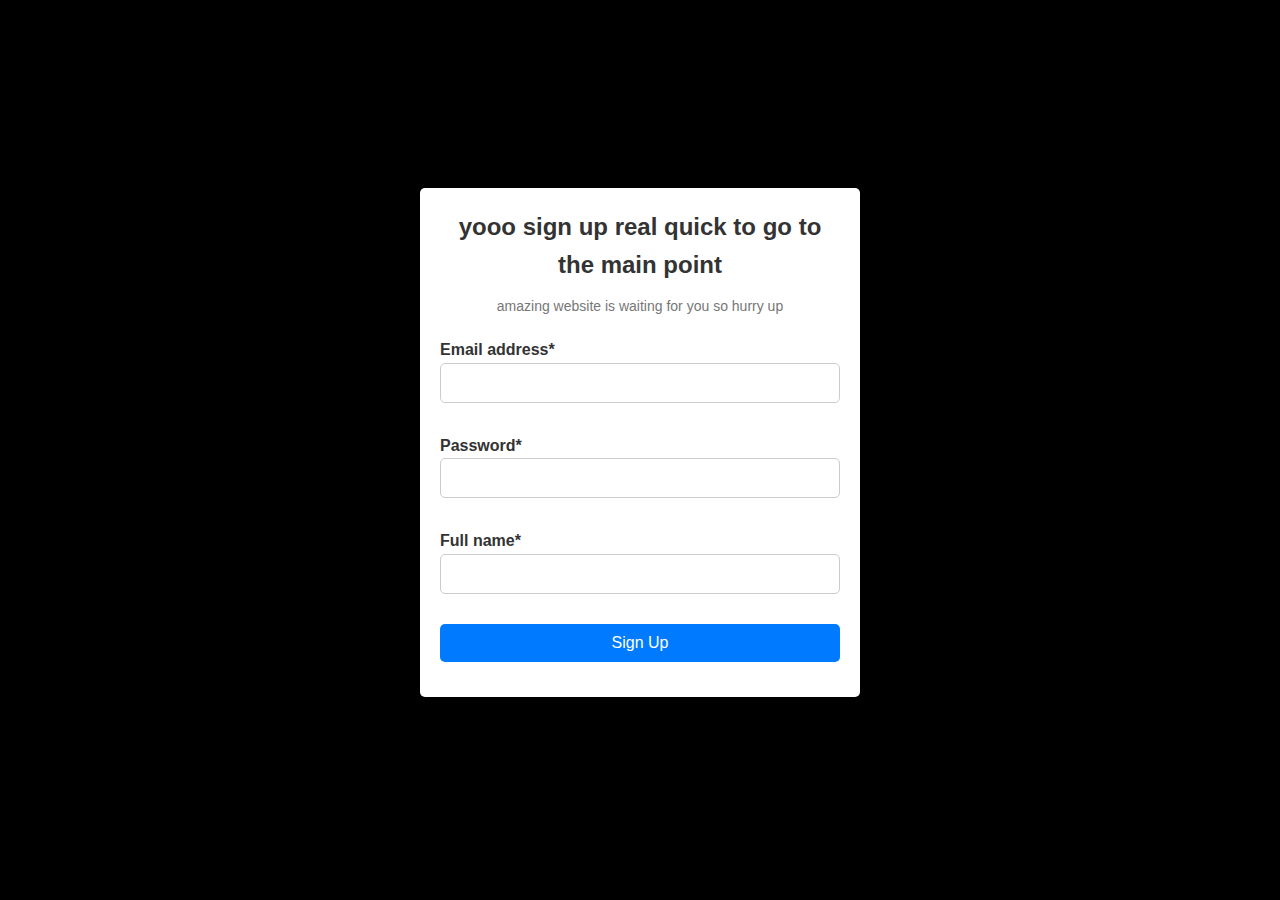
<file: docs/index.html>
<!DOCTYPE html>
<html lang="en">
<head>
    <meta charset="UTF-8">
    <title>Signup</title>
    <style>
        /* Reset default styles */
        body, h4, p, label, input, button {
          margin: 0;
          padding: 0;
          box-sizing: border-box;
        }

        /* Center the signup form */
        body {
          font-family: Arial, sans-serif;
          line-height: 1.6;
          color: #333;
          display: flex;
          justify-content: center;
          align-items: center;
          min-height: 100vh;
          background-color: black;
        }

        .container {
          width: 100%;
          max-width: 400px;
          padding: 20px;
          background-color: #fff;
          border-radius: 5px;
          box-shadow: 0 2px 10px rgba(0, 0, 0, 0.1);
        }

        /* Append the new styles for the background animation */
        .bg-animation {
          position: absolute;
          top: 0;
          left: 0;
          width: 100%;
          height: 100%;
          z-index: -1;
          animation: bgAnimation 10s infinite;
          background-size: cover;
        }

        @keyframes bgAnimation {
          0% {
            background-color: #ffcc00;
          }
          50% {
            background-color: #ff3399;
          }
          100% {
            background-color: #ffcc00;
          }
        }

        /* Rest of your existing styles */
        h4 {
          font-size: 24px;
          font-weight: bold;
          margin-bottom: 10px;
          text-align: center;
        }

        p {
          font-size: 14px;
          color: #777;
          margin-bottom: 20px;
          text-align: center;
        }

        form {
          display: flex;
          flex-direction: column;
        }

        div {
          margin-bottom: 15px;
        }

        label {
          font-size: 16px;
          font-weight: bold;
        }

        input {
          width: 100%;
          padding: 10px;
          border: 1px solid #ccc;
          border-radius: 5px;
          font-size: 16px;
        }

        input[type="radio"] {
          margin-right: 5px;
        }

        input[type="submit"], button {
          padding: 10px 20px;
          background-color: #007BFF;
          color: #fff;
          font-size: 16px;
          border: none;
          border-radius: 5px;
          cursor: pointer;
        }

        input[type="submit"]:hover, button:hover {
          background-color: #0056b3;
        }

        a {
          text-decoration: none;
          color: #007BFF;
        }

        a:hover {
          text-decoration: underline;
        }
    </style>
</head>
<body>
    <div class="bg-animation"></div>
    <div class="container">
        <form method="post" action="/">
            <!-- Heading -->
            <h4>yooo sign up real quick to go to the main point</h4>
            <!-- Subheading -->
            <p>amazing website is waiting for you so hurry up</p>
            <!-- Email -->
            <div>
                <label>Email address*</label>
                <div>
                    <input type="email"  name="email" id="emailStr" required>
                </div>
            </div>
            <!-- Password -->
            <div>
                <label>Password*</label>
                <div class="input-group">
                    <input type="password"  name="password" minlength="6">
                </div>
            </div>
            <div>
                <label>Full name*</label>
                <div class="input-group">
                    <input type="text"  name="full_name">
                </div>
            </div>
            <!-- Button -->
            <div>
                <input type="submit" value="Sign Up"/>
            </div>
        </form>
    </div>
</body>
</html>
</file>
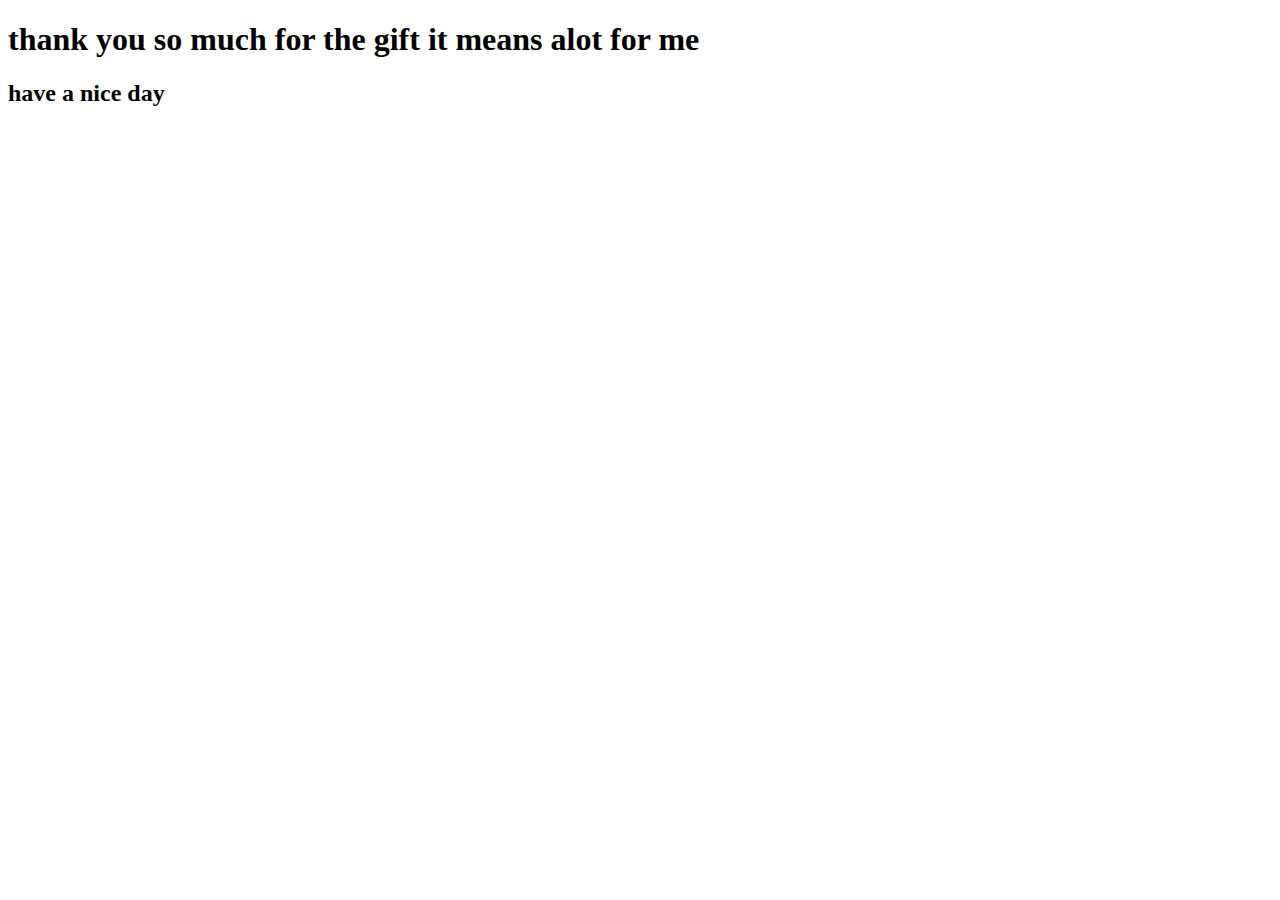
<file: docs/thanks.html>
<!DOCTYPE html>
<html>
<head>
	<meta charset="utf-8">
	<meta name="viewport" content="width=device-width, initial-scale=1">
	<title></title>
</head>
<body>
<h1>
	thank you so much for the gift it means alot for me

</h1>
<h2>have a nice day</h2>
</body>
</html>
</file>
